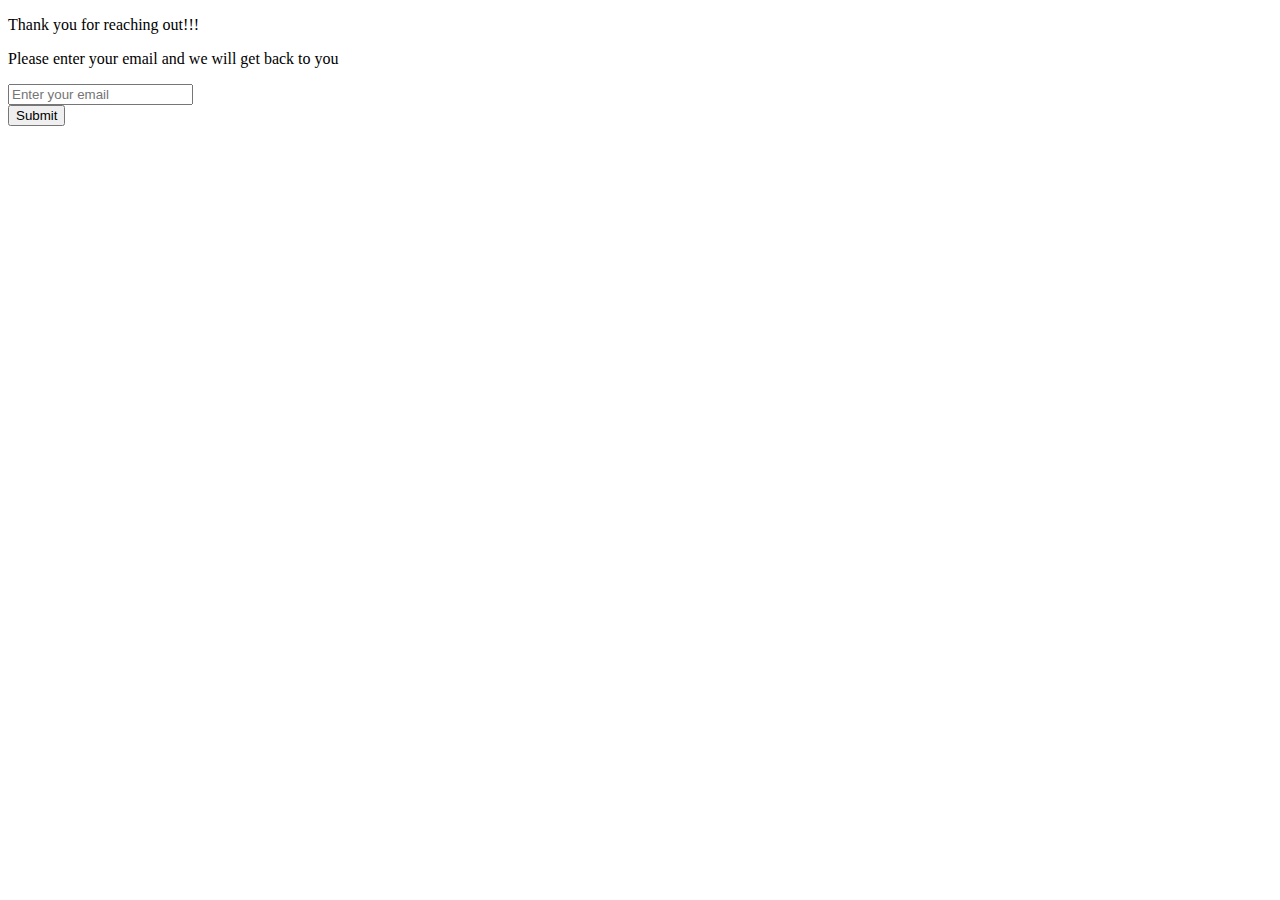
<file: contact.html>
<!DOCTYPE html>
<html>
    <head>
        <title>Contact</title>
        <link href="https://fonts.googleapis.com/css2?family=Ubuntu&display=swap" rel="stylesheet">
        
    </head>
    <body>
        
        <form action="index.html" method="GET">
            <div>
            <p>Thank you for reaching out!!!</p>
            <p>Please enter your email and we will get back to you</p>
            <input type="email" placeholder="Enter your email" required> <br>
            <input type="submit" value="Submit" />
            </div>
        </form>
        
    </body>
</html>
</file>
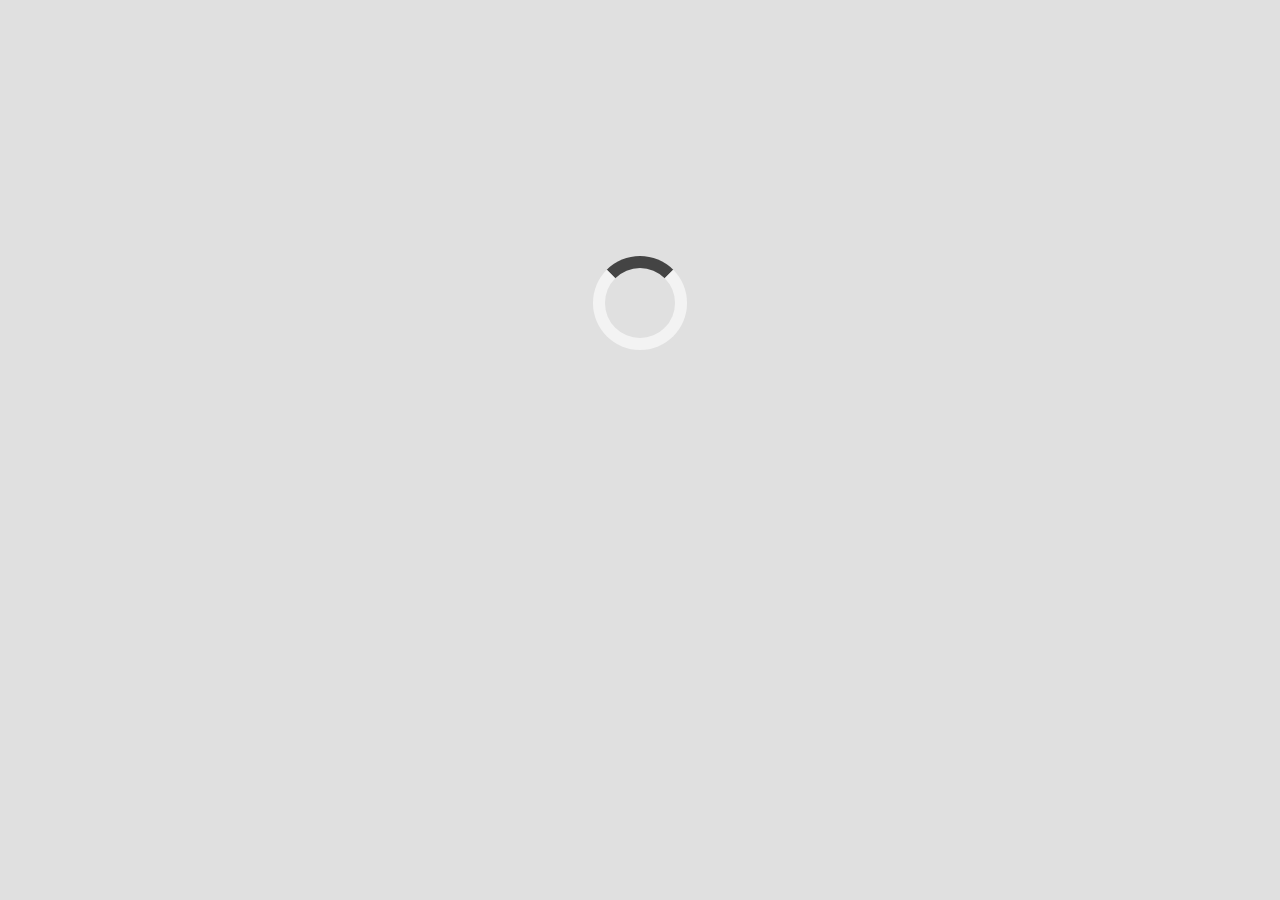
<file: detail.html>
<!DOCTYPE html>
<html>
    <head>
        <title>Detail</title>
        
        <link rel="stylesheet" href="styles/detail.css">
        <link rel="stylesheet" href="styles/common.css">
        <link rel="stylesheet" href="styles/loader.css">
        <link href="https://fonts.googleapis.com/css2?family=Ubuntu&display=swap" rel="stylesheet">
        <link rel="stylesheet" href="https://stackpath.bootstrapcdn.com/bootstrap/4.1.3/css/bootstrap.min.css"
        integrity="sha384-MCw98/SFnGE8fJT3GXwEOngsV7Zt27NXFoaoApmYm81iuXoPkFOJwJ8ERdknLPMO" crossorigin="anonymous">
        <link rel="stylesheet" href="https://cdnjs.cloudflare.com/ajax/libs/font-awesome/4.7.0/css/font-awesome.min.css">

        <script src="https://code.jquery.com/jquery-3.3.1.slim.min.js" integrity="sha384-q8i/X+965DzO0rT7abK41JStQIAqVgRVzpbzo5smXKp4YfRvH+8abtTE1Pi6jizo" crossorigin="anonymous"></script>
        <script src="https://cdnjs.cloudflare.com/ajax/libs/popper.js/1.14.3/umd/popper.min.js" integrity="sha384-ZMP7rVo3mIykV+2+9J3UJ46jBk0WLaUAdn689aCwoqbBJiSnjAK/l8WvCWPIPm49" crossorigin="anonymous"></script>
        <script src="https://stackpath.bootstrapcdn.com/bootstrap/4.1.3/js/bootstrap.min.js" integrity="sha384-ChfqqxuZUCnJSK3+MXmPNIyE6ZbWh2IMqE241rYiqJxyMiZ6OW/JmZQ5stwEULTy" crossorigin="anonymous"></script>
    </head>

    <body style="background-color: #e0e0e0; font-family: 'Ubuntu', sans-serif;">
      <div id="loader"></div>
        <div id="container">
        <header>
            <div id="1" class="headerdiv">
                
            </div>
        </header>
        
           
              <div id="detail-container">
                <div id="slideshow-booking">
                    <div id="slideshow-container">
            
                       <div id="carouselExampleControls" class="carousel slide" data-ride="carousel">

                    <div class="carousel-inner" id="carousel-parent">
                      
                    </div>

                 
                    <a  class="carousel-control-prev" href="#carouselExampleControls" role="button" data-slide="prev">
                      <span class="carousel-control-prev-icon" aria-hidden="true"></span>
                      <span class="sr-only">Previous</span>
                    </a>
                    <a  class="carousel-control-next" href="#carouselExampleControls" role="button" data-slide="next">
                      <span class="carousel-control-next-icon" aria-hidden="true"></span>
                      <span class="sr-only">Next</span>
                    </a>
               
                  </div>
                </div>
                
                <div id="booking-form">
                  <form action="payment.html" method="get" autocomplete="off">
                <div class="outer">
                <label for="adult">Adults:</label>
                <input class="inner" type="number" name="adult" id="adult" min="1" oninput="updatePrice()" required>
                </div>
                
                <div class="outer">
                <label for="dname">Name:</label>
                <input class="inner" type="text" name="name" id="dname" required>
                </div>
                
                <div class="outer">
                <label for="fromDate">From Date:</label>
                <input class="inner" type="date" name="fromDate" id="fromDate" placeholder="dd-mm-yyyy" oninput="updatePrice()" required>
                </div>
                
                <div class="outer">
                <label for="toDate">To Date:</label>
                <input class="inner" type="date" name="toDate" id="toDate" placeholder="dd-mm-yyyy" oninput="updatePrice()" required>
                </div>
                
                <div class="outer">
                <label for="price">Total:</label>
                <input class="inner" type="text" name="price" id="price" readonly >
                <input class="inner" type="hidden" id="id" name="id">
                </div>
               
                <div>
                <input id="book-now" class="btn btn-outline-success" type="submit" value="Book Now">
                </div>

              </form>
            </div>
          </div>
            
            <div id="hotel-description">
                <h2 id="hotel-name"></h2> 
                <h5 class="headings">RATING</h5>

                <div id="rating">
                    <span class="fa fa-star checked" id="one1"></span>
                    <span class="fa fa-star checked" id="two2"></span>
                    <span class="fa fa-star checked" id="three3"></span>
                    <span class="fa fa-star checked" id="four4"></span>
                    <span class="fa fa-star checked" id="five5"></span>
               </div>
                <h5 class="headings">AMENITIES</h5>
                <ul type="disc" id="amenities">
                   
                </ul>
                <h5 class="headings" id="description">DESCRIPTION</h5>
               
            </div>
            </div>
            <br><br><br><br>
        <footer>        
            <div id="3" class="footerdiv">
                
            </div>
        </footer>
        </div>
        <script src="./scripts/common.js"></script>
        <script src="./scripts/detail.js"></script>
        
    </body>

</html>
</file>
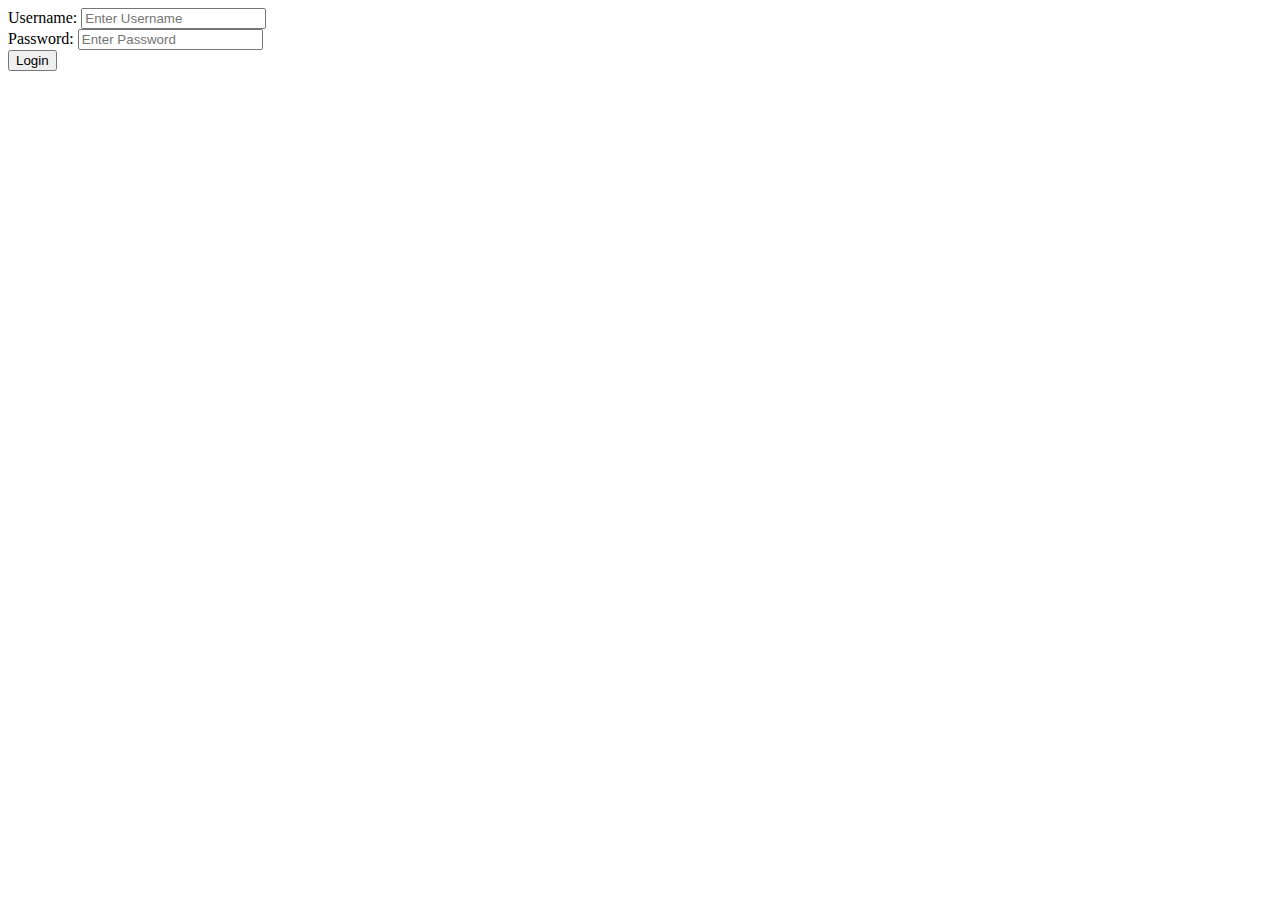
<file: login.html>
<!DOCTYPE html>
<html>
    <head>
        <title>Login</title>
        
    </head>
    <body>
        <div>
            <form action="index.html" method="get">
                <label for="uname">Username:</label>
                <input type="text" id="uname" placeholder="Enter Username" required ><br>

                <label for="pw">Password:</label>
                <input type="password" id="pw" placeholder="Enter Password" required>
                <br>
                <input type="submit" value="Login">
            </form>
        </div>

    </body>
</html>
</file>
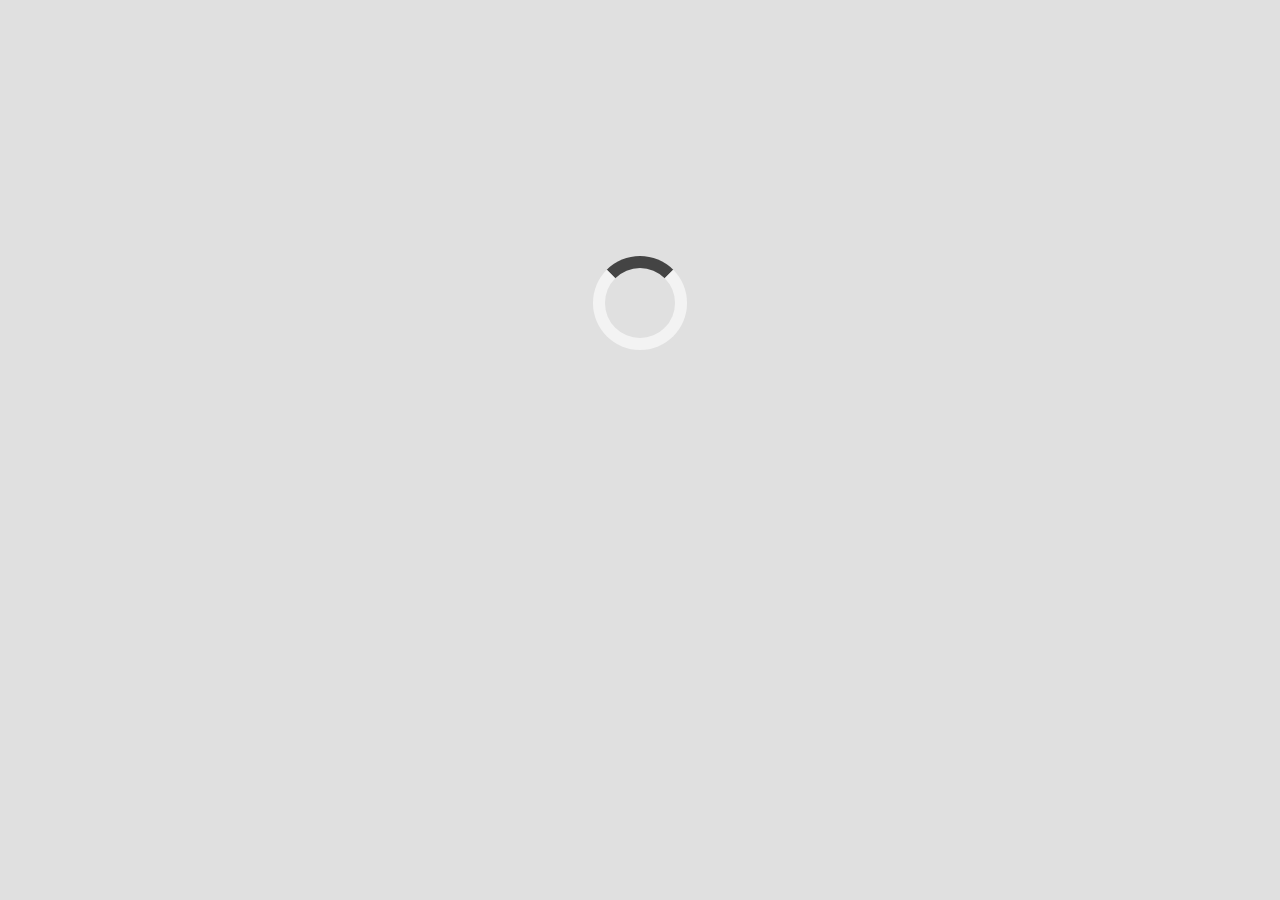
<file: payment.html>
<!DOCTYPE html>
<html>
    <head>
        <title>Payment</title>
        
        <link rel="stylesheet" href="styles/payment.css">
        <link rel="stylesheet" href="styles/common.css">
        <link rel="stylesheet" href="styles/loader.css">
        <link href="https://fonts.googleapis.com/css2?family=Ubuntu&display=swap" rel="stylesheet">
        <link rel="stylesheet" href="https://stackpath.bootstrapcdn.com/bootstrap/4.1.3/css/bootstrap.min.css" integrity="sha384-MCw98/SFnGE8fJT3GXwEOngsV7Zt27NXFoaoApmYm81iuXoPkFOJwJ8ERdknLPMO" crossorigin="anonymous">
        <script src="https://code.jquery.com/jquery-3.3.1.slim.min.js" integrity="sha384-q8i/X+965DzO0rT7abK41JStQIAqVgRVzpbzo5smXKp4YfRvH+8abtTE1Pi6jizo" crossorigin="anonymous"></script>
        <script src="https://cdnjs.cloudflare.com/ajax/libs/popper.js/1.14.3/umd/popper.min.js" integrity="sha384-ZMP7rVo3mIykV+2+9J3UJ46jBk0WLaUAdn689aCwoqbBJiSnjAK/l8WvCWPIPm49" crossorigin="anonymous"></script>
        <script src="https://stackpath.bootstrapcdn.com/bootstrap/4.1.3/js/bootstrap.min.js" integrity="sha384-ChfqqxuZUCnJSK3+MXmPNIyE6ZbWh2IMqE241rYiqJxyMiZ6OW/JmZQ5stwEULTy" crossorigin="anonymous"></script>
    </head>

    <body style="background-color: #e0e0e0; font-family: 'Ubuntu', sans-serif;">
      <div id="loader"></div>
        <div id="container">

        <header> 
            <div id="1" class="headerdiv">
               
            </div>
        </header>

        
            <div id="p2" class="contentdiv">
            <br><br><br><br>
            <div id="radbluInfo" class="radbluinfo">
                <span><img id="hotel-image" ></span>
                  <span id="raddetailsspan">
                    <h2 id="hotel-name"></h2>
                    <p id="ranking"></p>
                    <p id="address"></p>
                 </span>
            </div>

            <div id="details" class="detailclass">
                <div id="customer-details">
                <p id="name"></p>
                <p id="adult"></p>
                <p id="from-date"></p>
                <p id="to-date"></p>
            </div>
                
              <div id="payment-details">
                <p id="tariff"></p>
                <p id="amount"></p>
              </div>

              <div>
                <p><button class="btn btn-success" id="paynow"  onclick="payNow(event)" disabled>Pay Now</button></p>
              </div>

            </div>
                <br><br><br><br>
            </div>
        <footer>      
            <div id="3" class="footerdiv">
                
            </div>
        </footer>  
        </div>
        <script src="./scripts/common.js"></script>
        <script src="./scripts/payment.js"></script>
    </body>

</html>
</file>
<file: styles/detail.css>
.checked{
    color: orange;
}

#slideshow-container, #booking-form {
    padding: 1%;
    text-align: center;
    border: 1px solid black;
    max-height: 400px;
}
#slideshow-container {
    margin-left: 2%;
    border-right: none;
    flex-grow: 3;
    max-width: 60%;
}
#booking-form {
    margin-right: 2%;
    flex-grow: 1;
}
#hotel-description {
    margin: 2%;
}
#detail-container {
    margin-top:7%;
    margin-bottom: 7%;
}
#slideshow-booking {
    display: flex;
    justify-content: start;
    align-content: center;
}
.slider-image {
    max-height: 350px;
}
.outer {
    padding: 3%;
    display: flex;
    justify-content: space-between;
}
#book-now {
    margin-top: 5%;
}
.inner {
    width: 60%;
}
.carousel-control-prev-icon, .carousel-control-next-icon {
  height: 100px;
  width: 100px;
  background-image: none;
}


.carousel-control-next, .carousel-control-prev {
    z-index: 0;
}
.carousel-image {
    max-height: 370px;
}
</file>
<file: styles/common.css>
body{
    background-color: #e0e0e0;
    font-family: 'Ubuntu', sans-serif;
}
.logos{
    height: 20px;
    width: 22px;
}
#logo{
    height: 60px;
    width: 60px;
}
#container{
    height: 100%;
    width: 100%;
}
body{
    background-color: #e0e0e0;
    margin: 0;
    font-family: 'Ubuntu', sans-serif;
}
header,footer{
    background-color: rosybrown;
    width: 100%;
    
}
html{
    margin: 0%;
}

#login{
    text-decoration: none;
    color: black;  
}
#logo{
   vertical-align: middle;
}
#contactus {
    text-decoration: none;
    color: black;
}
header{
  position: fixed; top: 0;
  z-index: 1;
}
footer{
    position: fixed; bottom: 0;
    z-index: 1;
}
.footerdiv{
    display: flex;
    flex-direction: row;
    justify-content: space-between;
    align-items: center;
    height: 60px;
    margin-left: 2%;
    margin-right: 2%;
}
.headerdiv{
    display: flex;
    flex-direction: row;
    justify-content: space-between;
    align-items: center;
    margin-left: 1%;
    margin-right: 2%;
 
}
#f2{
    font-size: 10px;
}
input:focus{
    outline: none;
}

a{
    text-decoration: none;
}

#exampleModal{
    z-index: 200;
}
#modalfooter{
    display: flex;
    justify-content: center;    
}
#modalbody{
    display: flex;
    flex-direction: column;
    justify-content: center;
    align-items: center;
}
#nextcardsset{
    display: none;
}
a {
    color: black !important;
    text-decoration: none;
}
</file>
<file: styles/loader.css>
#loader{
    width: 70px;
    height: 70px; 
    position: absolute;
    top: 0; 
    bottom: 0; 
    left: 0; 
    right: 0;
    border: 12px #f3f3f3 solid;
    border-radius: 50%;
    margin: auto;
    border-top-color: #444444;
    margin-top: 20%;
    margin-bottom: 20%;
    animation: spin 1s linear infinite;
}
@keyframes spin{
    0% { transform: rotate(0deg); }
  100% { transform: rotate(360deg); }
}
body{
    font-family: 'Ubuntu', sans-serif;
}
</file>
<file: styles/payment.css>
#container{
    width: 100%;
    height: 100%;
}
#hotel-image{
    height: 270px;
    width: 300px;
}
body{
    background-color: #e0e0e0;
    margin: 0;
    font-family: 'Ubuntu', sans-serif;
}

#radbluInfo{
    height: 20%;
    width: 50%;
    background-color: rgb(132,136,139);
    margin: 0 auto;
    margin-top: 2%;
    margin-bottom: 2%;
}
#details{
    margin: 2%;
}
b{
    font-family: cursive;
}

#f2{
    font-size: 10px;
}
#contactus {
    text-decoration: none;
    color: black;
}

#paynow{
    text-decoration: none;
    color: black;
}
.contentdiv{
    display: flex;
    flex-direction: column;
}
.radbluinfo{
    display: flex;
    flex-direction: row;
    align-items: center;
}
#raddetailsspan{
    margin-left: 3%;
}
.detailclass{
    display: flex;
    flex-direction: row;
    justify-content: space-evenly;
    align-items: center;
    border: 1px black solid;
    border-radius: 5px;
    background-color: rosybrown;
}

@media only screen and (max-width: 576px) {

}

/* Small devices (portrait tablets and large phones, 600px and up) */
@media only screen and (min-width: 576px) {
 
}

/* Medium devices (landscape tablets, 768px and up) */
@media only screen and (min-width: 768px) {

} 

/* Large devices (laptops/desktops, 992px and up) */
@media only screen and (min-width: 992px) {

} 

/* Extra large devices (large laptops and desktops, 1200px and up) */
@media only screen and (min-width: 1200px) {
 
}
</file>
